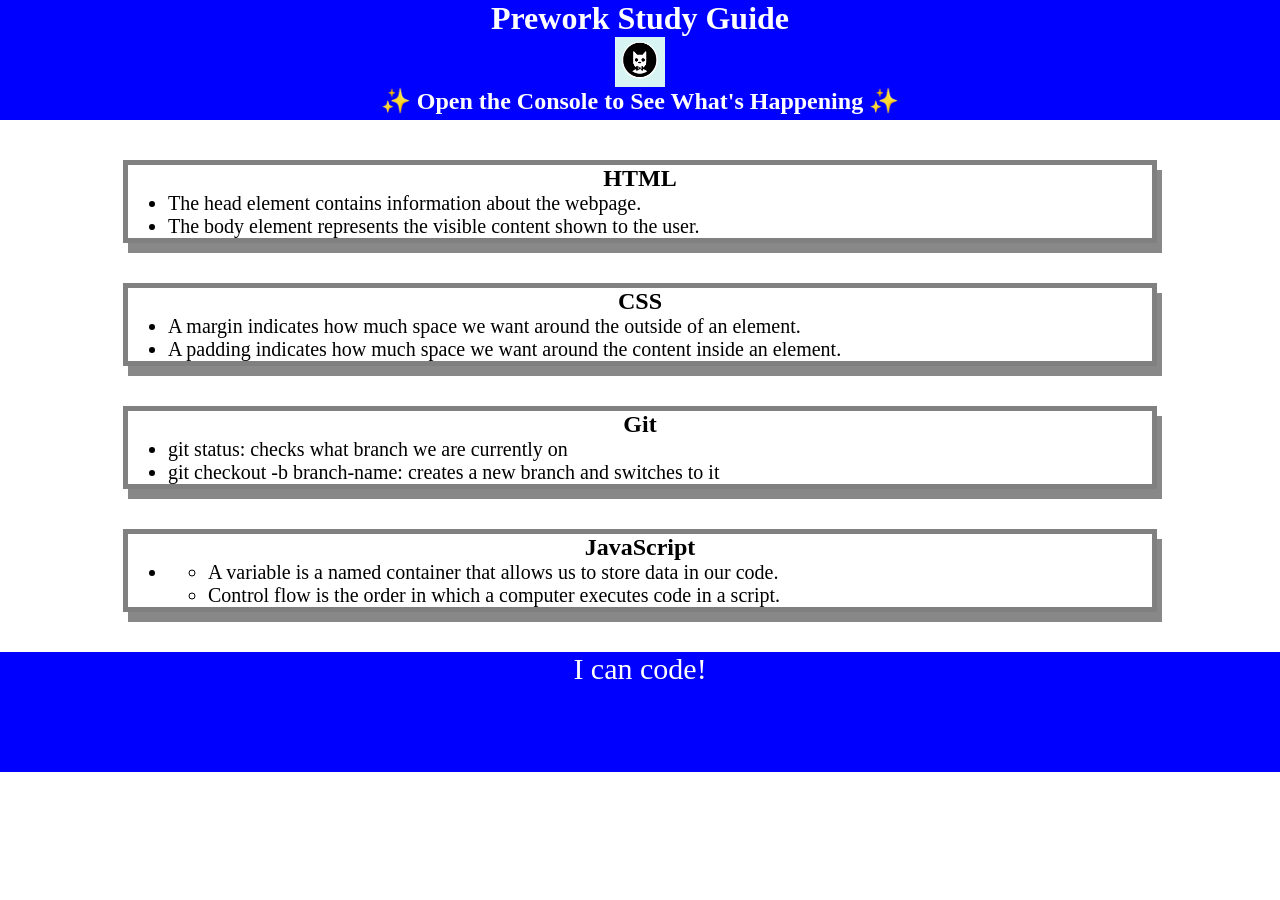
<file: prework-study-guide/index.html>
<!DOCTYPE html>
<html lang="en">
  <head>
    <meta charset="UTF-8" />
    <meta http-equiv="X-UA-Compatible" content="IE=edge" />
    <meta name="viewport" content="width=device-width, initial-scale=1.0" />
    <link rel="stylesheet" href="./assets/style.css">
    <title>Prework Study Guide</title>
  </head>
  <body>
    <header id="header">
      <h1>Prework Study Guide</h1>
      <img src="./assets/bowtie-cat.png" alt="Profile image of cat wearing a bow tie." />
      <h2>✨ Open the Console to See What's Happening ✨</h2>
    </header>
    <main>
      <section class="card" id="html-section">
        <h2>HTML</h2>
        <ul>
          <li>The head element contains information about the webpage.</li>
          <li>The body element represents the visible content shown to the user.</li>
        </ul>
      </section>

      <section class="card" id="css-section">
        <h2>CSS</h2>
        <ul>
          <li>A margin indicates how much space we want around the outside of an element.</li>
          <li>A padding indicates how much space we want around the content inside an element.</li>
        </ul>
      </section>
   
      <section class="card" id="git-section">
        <h2>Git</h2>
        <ul>
          <li>git status: checks what branch we are currently on</li>
          <li>git checkout -b branch-name: creates a new branch and switches to it</li>
        </ul>
      </section>
   
      <section class="card" id="javascript-section">
        <h2>JavaScript</h2>
        <ul>
          <li> <ul>
            <li>A variable is a named container that allows us to store data in our code.</li>
            <li>Control flow is the order in which a computer executes code in a script.</li>
          </ul></li>
        </ul>
      </section>
    </main>

    <footer>
      <p>I can code!</p>
    </footer>
    <script src="./assets/script.js"></script>
  </body>
</html>
</file>
<file: prework-study-guide/assets/style.css>
* {
    margin: 0;
    padding: 0;
}

header,
footer {
    width: 100%;
    height: 120px;
    background-color: blue;
    color: white;
}

h1,
h2 {
    text-align: center;
}

img {
    display: block;
    height: 50px;
    width: 50px;
    margin-left: auto;
    margin-right: auto;
}

ul {
    padding-left: 40px;
    font-size: 20px;
}

p {
  text-align: center;
  font-size: 30px;
}
.card {
    width: 80%;
    margin: 40px auto;
    border: 5px solid gray;
    box-shadow: 5px 10px #888888;
  }
</file>
